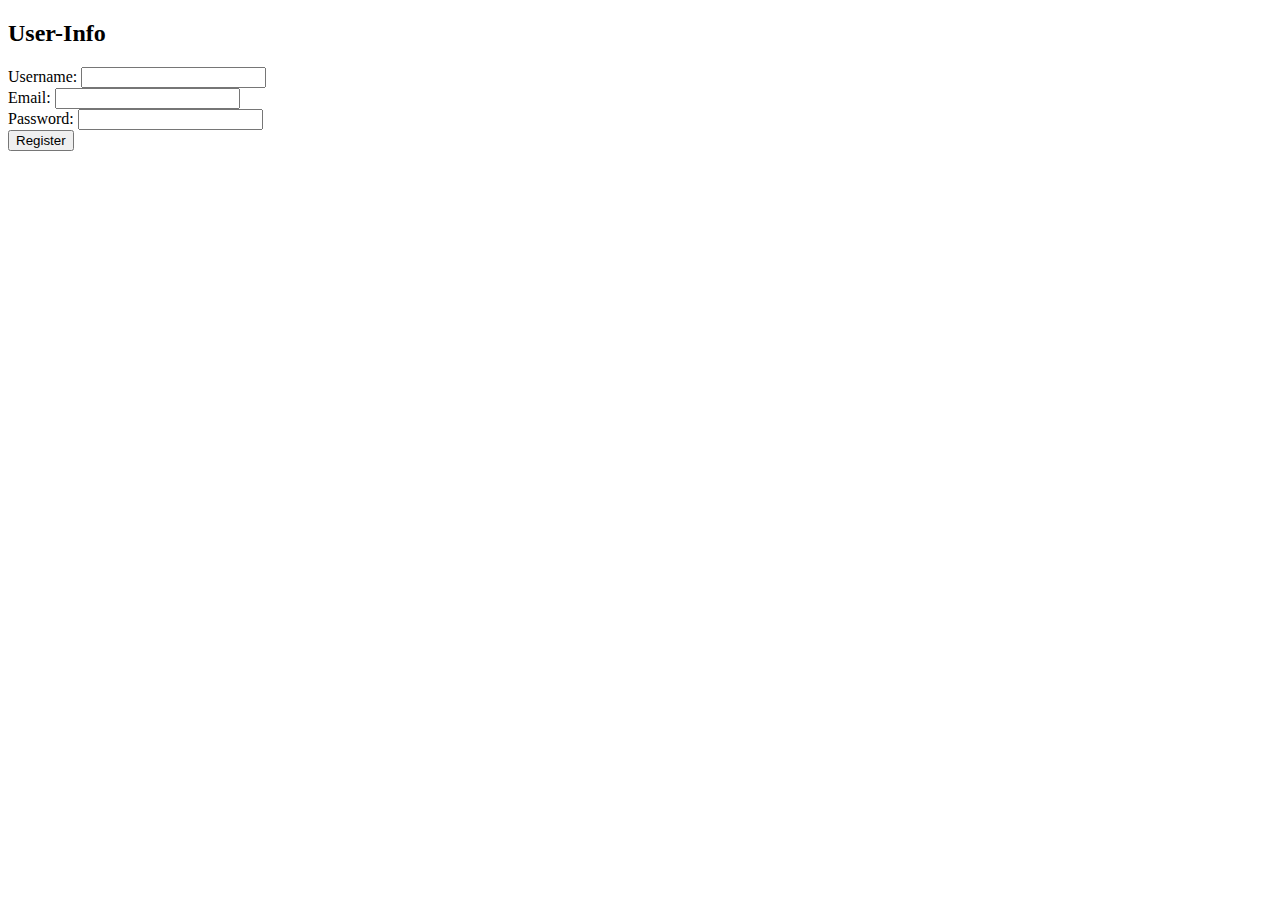
<file: css/form.html>
<!DOCTYPE html>
<html lang="en">
<head>
    <meta charset="UTF-8">
    <meta name="viewport" content="width=device-width, initial-scale=1.0">
    <title>REGISTRATION</title>
</head>
<body>
    


</body>
<h2>User-Info</h2>
    <form id="registrationform">
        <div>
            <label for="username">Username:</label>
            <input type="text" id="username" name="username"/>
        </div>
        <div>
            <label for="email">Email:</label>
            <input type="email" id="email" name="email"/>
        </div>
        <div>
            <label for="email">Password:</label>
            <input type="password" id="password" name="password"/>
        </div>
        <div>
            <input type="submit" value="Register" />
        </div>

    </form>
    <div id="error-messages"></div>
    <script src="form.js"></script>
</file>
